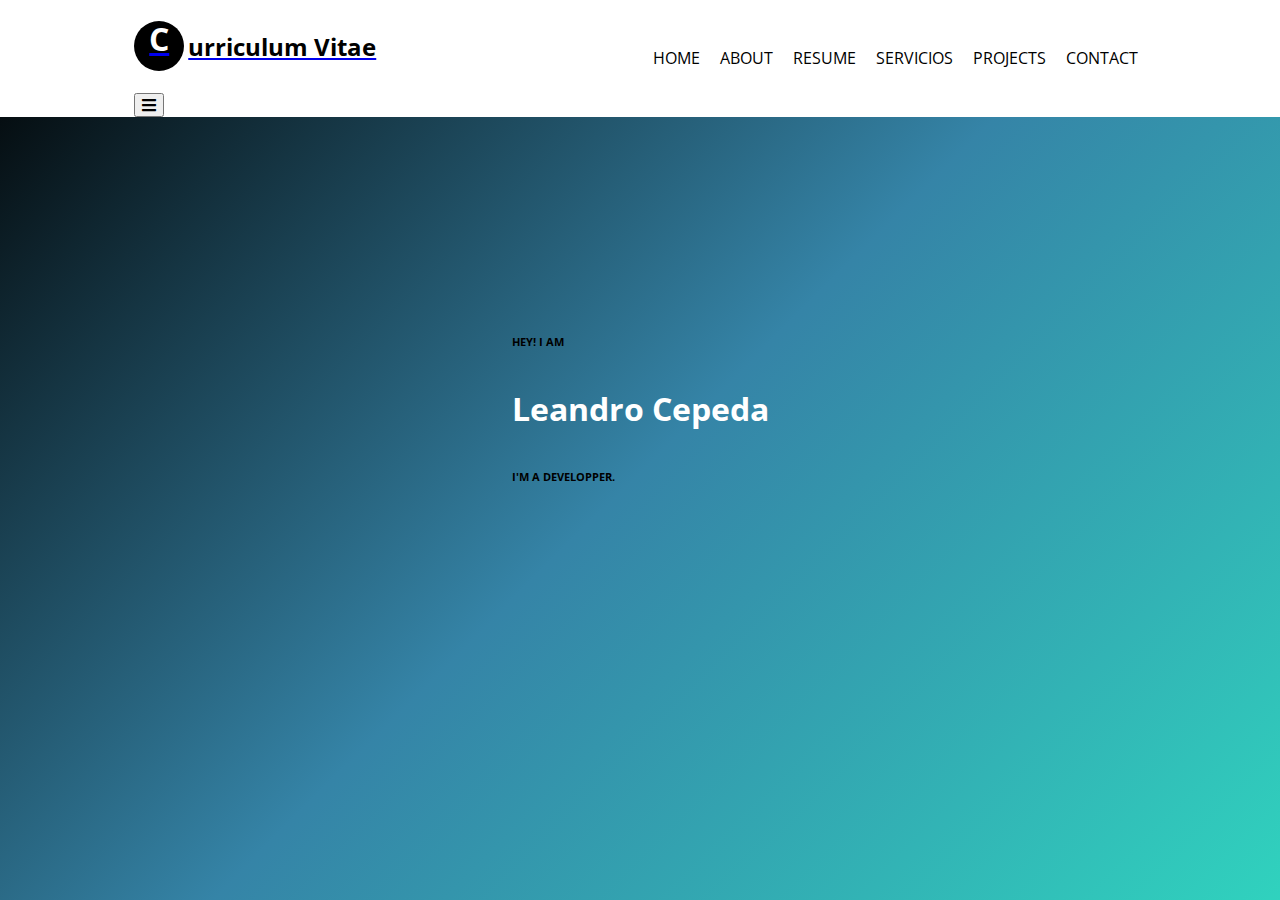
<file: src/index.html>
<!DOCTYPE html>
<html lang="en">
<head>
    <meta charset="UTF-8">
    <meta http-equiv="X-UA-Compatible" content="IE=edge">
    <meta name="viewport" content="width=device-width, initial-scale=1.0">
    <title>Curriculum Vitae</title>
    <!-- Framework -->
    <link href="https://cdn.jsdelivr.net/npm/bootstrap@5.1.3/dist/css/bootstrap.min.css" rel="stylesheet" integrity="sha384-1BmE4kWBq78iYhFldvKuhfTAU6auU8tT94WrHftjDbrCEXSU1oBoqyl2QvZ6jIW3" crossorigin="anonymous">

    <!-- Icons -->
    <link rel="stylesheet" href="https://cdnjs.cloudflare.com/ajax/libs/font-awesome/5.15.4/css/all.min.css" integrity="sha512-1ycn6IcaQQ40/MKBW2W4Rhis/DbILU74C1vSrLJxCq57o941Ym01SwNsOMqvEBFlcgUa6xLiPY/NS5R+E6ztJQ==" crossorigin="anonymous" referrerpolicy="no-referrer" />
    <!-- Fonts -->
    <link rel="preconnect" href="https://fonts.googleapis.com">
    <link rel="preconnect" href="https://fonts.gstatic.com" crossorigin>
    <link href="https://fonts.googleapis.com/css2?family=Open+Sans:wght@300;400;700&display=swap" rel="stylesheet">
    <!-- CSS -->
    <link rel="stylesheet" href="./css/normalize.css">
    <link rel="stylesheet" href="./css/home.css">
</head>
<body>
    <header class="header">
        <nav class="navbar navbar-expand-lg shadow p-3 mb-5 bg-body">
            <div class="container-fluid">
                <a class="navbar-brand" href="./index.html">
                    <div class="brand">
                        <h1>C</h1>
                        <h2>urriculum Vitae</h2>
                    </div>
                </a>
                <button class="navbar-toggler" type="button" data-bs-toggle="collapse" data-bs-target="#navbarNav" aria-controls="navbarNav" aria-expanded="false" aria-label="Toggle navigation">
                    <span class="navbar-toggler-icon d-flex align-items-center justify-content-center">
                        <i class="fas fa-bars" style="color: black; font-size: 100%;"></i>
                    </span>
                </button>
            </div>
            <div class="collapse navbar-collapse" id="navbarNav">
                <div class="navbar-nav" style="color: black;">
                    <a class="text-center nav-item nav-link nav-style" href="index.html">HOME</a>
                    <a class="text-center nav-item nav-link nav-style" href="about.html">ABOUT</a>
                    <a class="text-center nav-item nav-link nav-style" href="resume.html">RESUME</a>
                    <a class="text-center nav-item nav-link nav-style" href="services.html">SERVICIOS</a>
                    <a class="text-center nav-item nav-link nav-style" href="projects.html">PROJECTS</a>
                    <a class="text-center nav-item nav-link nav-style" href="contact.html">CONTACT</a>
                </div>
            </div>
        </nav>
    </header>
    <main class="full-height-center">
        <div class="container">
            <div class="row"><h6 class="text-center">HEY! I AM</h6></div>
            <div class="row"><h1 class="text-center">Leandro Cepeda</h1></div>
            <div class="row"><h6 class="text-center">I'M A DEVELOPPER.</h6></div>
        </div>
    </main>
    <footer>
        
    </footer>
    <script src="https://cdn.jsdelivr.net/npm/bootstrap@5.1.3/dist/js/bootstrap.bundle.min.js" integrity="sha384-ka7Sk0Gln4gmtz2MlQnikT1wXgYsOg+OMhuP+IlRH9sENBO0LRn5q+8nbTov4+1p" crossorigin="anonymous"></script>
</body>
</html>
</file>
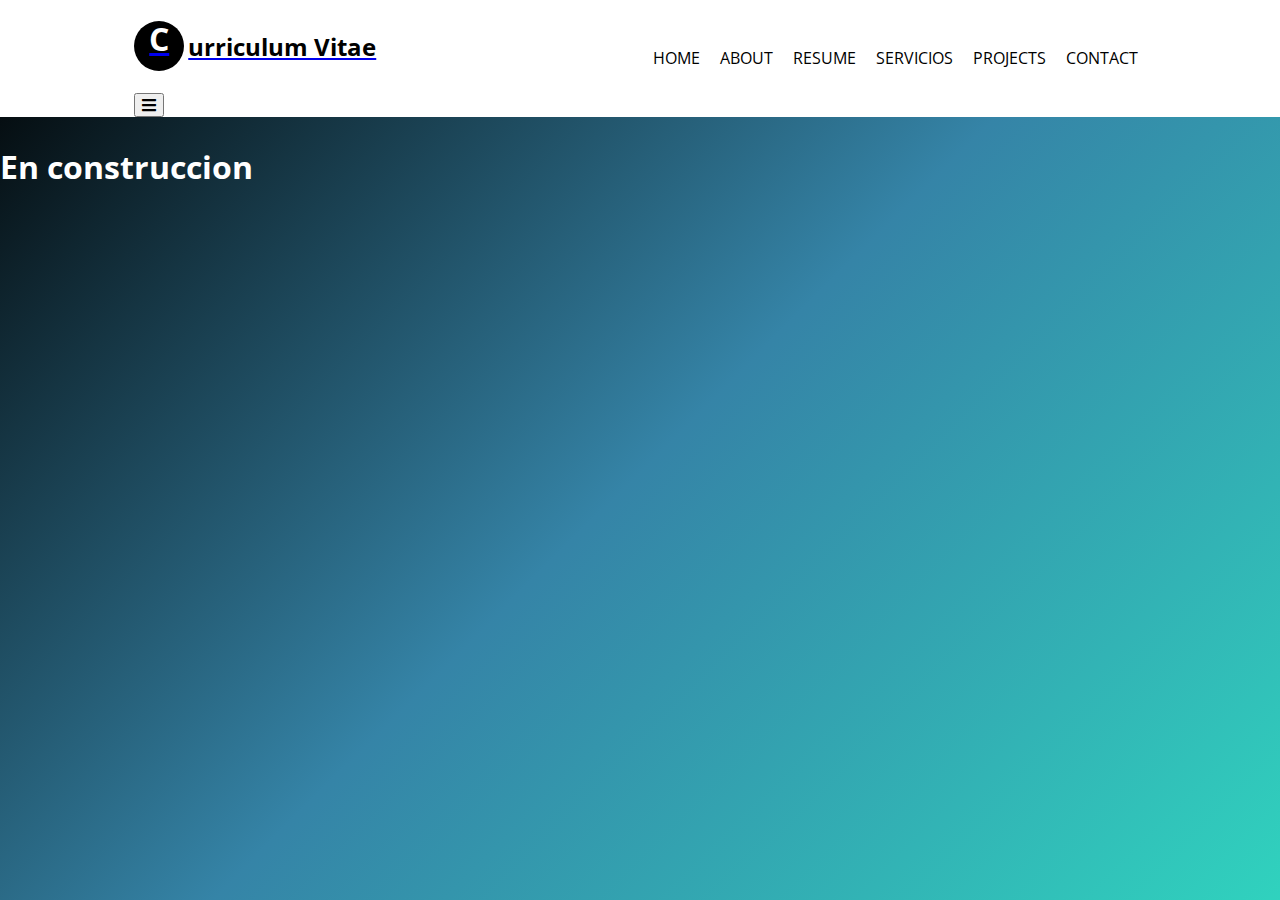
<file: src/about.html>
<!DOCTYPE html>
<html lang="en">
<head>
    <meta charset="UTF-8">
    <meta http-equiv="X-UA-Compatible" content="IE=edge">
    <meta name="viewport" content="width=device-width, initial-scale=1.0">
    <title>Curriculum Vitae</title>
    <!-- Framework -->
    <link href="https://cdn.jsdelivr.net/npm/bootstrap@5.1.3/dist/css/bootstrap.min.css" rel="stylesheet" integrity="sha384-1BmE4kWBq78iYhFldvKuhfTAU6auU8tT94WrHftjDbrCEXSU1oBoqyl2QvZ6jIW3" crossorigin="anonymous">

    <!-- Icons -->
    <link rel="stylesheet" href="https://cdnjs.cloudflare.com/ajax/libs/font-awesome/5.15.4/css/all.min.css" integrity="sha512-1ycn6IcaQQ40/MKBW2W4Rhis/DbILU74C1vSrLJxCq57o941Ym01SwNsOMqvEBFlcgUa6xLiPY/NS5R+E6ztJQ==" crossorigin="anonymous" referrerpolicy="no-referrer" />
    <!-- Fonts -->
    <link rel="preconnect" href="https://fonts.googleapis.com">
    <link rel="preconnect" href="https://fonts.gstatic.com" crossorigin>
    <link href="https://fonts.googleapis.com/css2?family=Open+Sans:wght@300;400;700&display=swap" rel="stylesheet">
    <!-- CSS -->
    <link rel="stylesheet" href="./css/normalize.css">
    <link rel="stylesheet" href="./css/about.css">
</head>
<body>
    <header class="header">
        <nav class="navbar navbar-expand-lg shadow p-3 mb-5 bg-body">
            <div class="container-fluid">
                <a class="navbar-brand" href="./home.html">
                    <div class="brand">
                        <h1>C</h1>
                        <h2>urriculum Vitae</h2>
                    </div>
                </a>
                <button class="navbar-toggler" type="button" data-bs-toggle="collapse" data-bs-target="#navbarNav" aria-controls="navbarNav" aria-expanded="false" aria-label="Toggle navigation">
                    <span class="navbar-toggler-icon d-flex align-items-center justify-content-center">
                        <i class="fas fa-bars" style="color: black; font-size: 100%;"></i>
                    </span>
                </button>
            </div>
            <div class="collapse navbar-collapse" id="navbarNav">
                <div class="navbar-nav" style="color: black;">
                    <a class="text-center nav-item nav-link nav-style" href="home.html">HOME</a>
                    <a class="text-center nav-item nav-link nav-style" href="about.html">ABOUT</a>
                    <a class="text-center nav-item nav-link nav-style" href="resume.html">RESUME</a>
                    <a class="text-center nav-item nav-link nav-style" href="services.html">SERVICIOS</a>
                    <a class="text-center nav-item nav-link nav-style" href="projects.html">PROJECTS</a>
                    <a class="text-center nav-item nav-link nav-style" href="contact.html">CONTACT</a>
                </div>
            </div>
        </nav>
    </header>
    <main>
        <h1>En construccion</h1>
    </main>
    <footer>
    </footer>
    <script src="https://cdn.jsdelivr.net/npm/bootstrap@5.1.3/dist/js/bootstrap.bundle.min.js" integrity="sha384-ka7Sk0Gln4gmtz2MlQnikT1wXgYsOg+OMhuP+IlRH9sENBO0LRn5q+8nbTov4+1p" crossorigin="anonymous"></script>
</body>
</html>
</file>
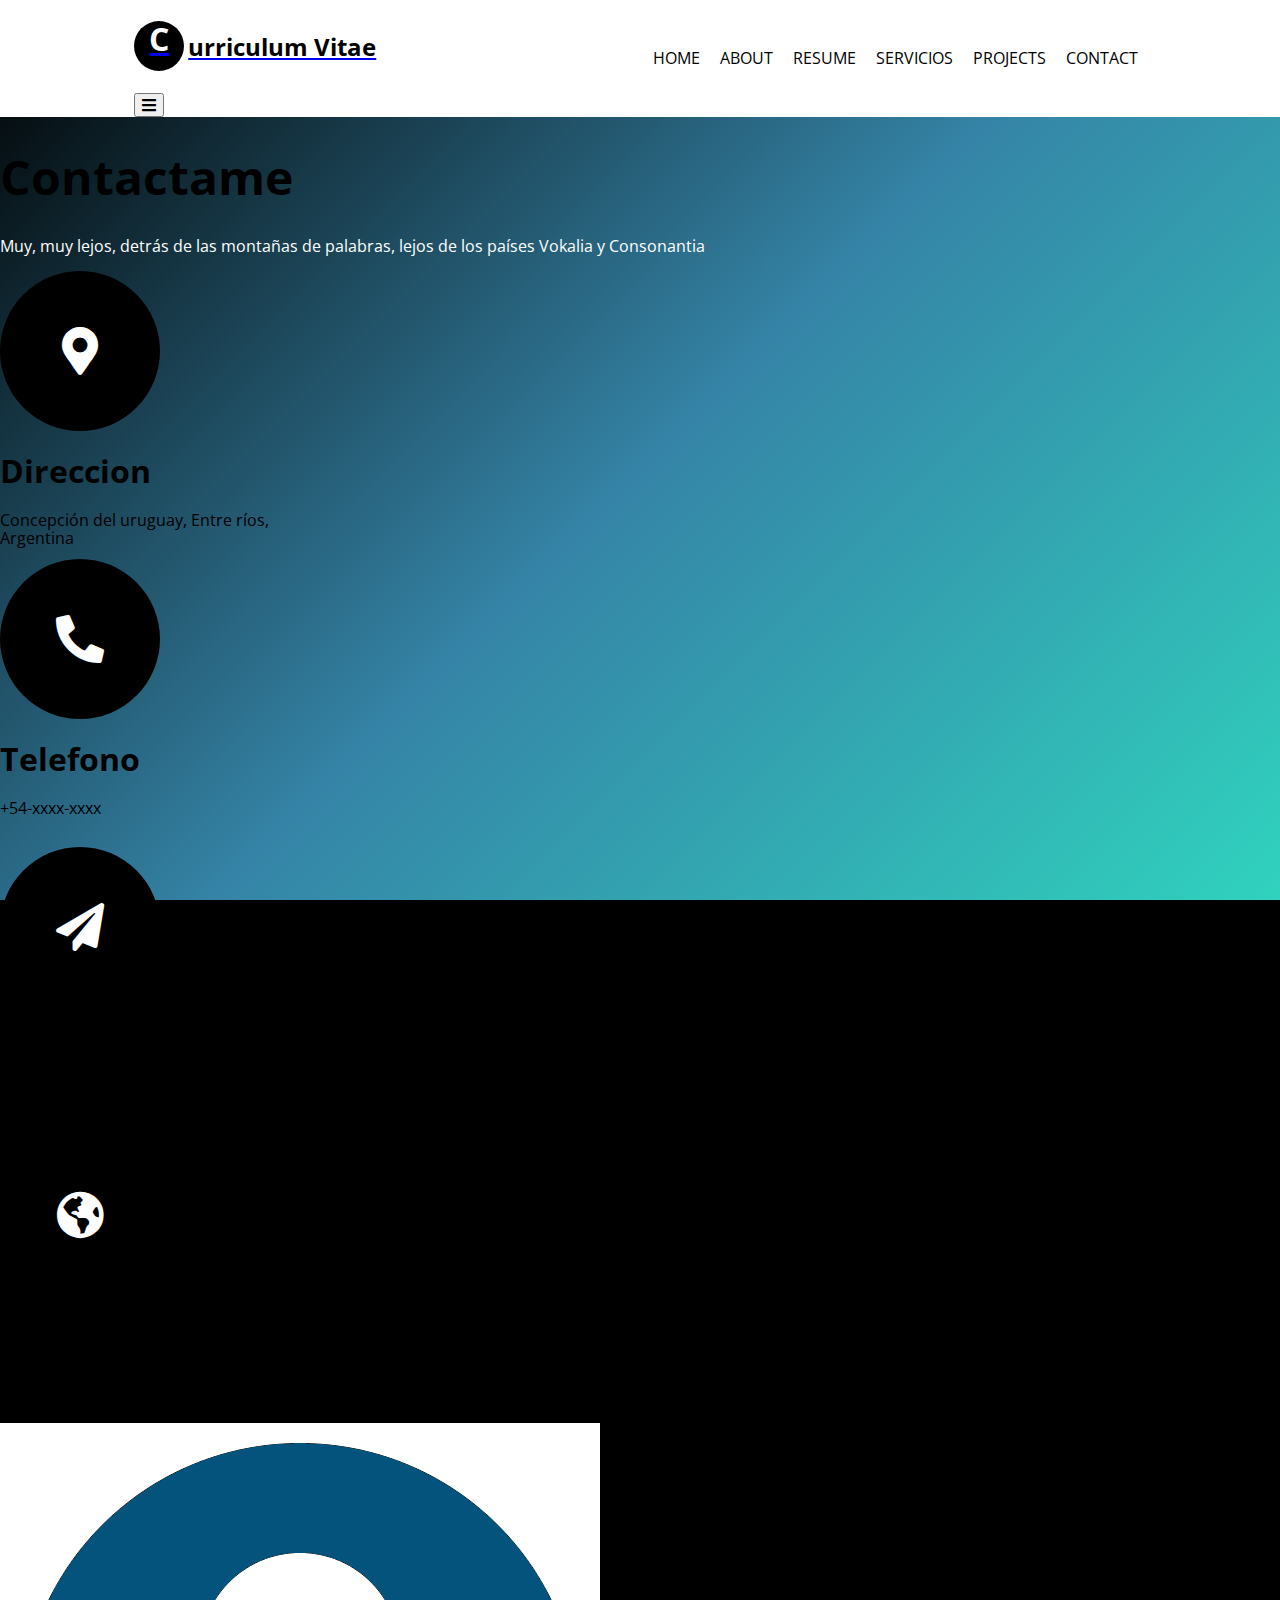
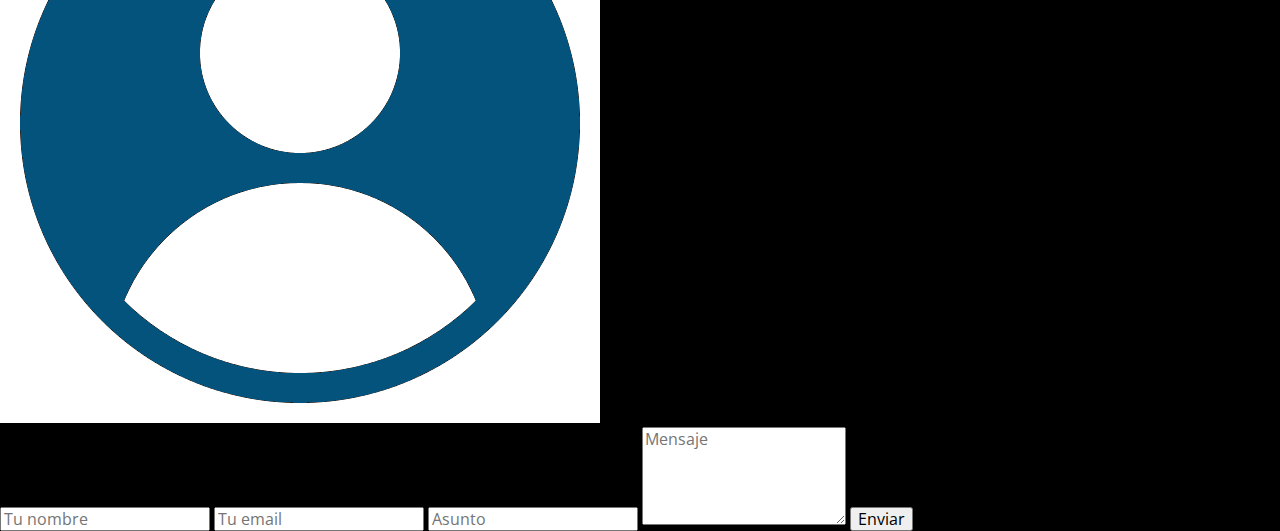
<file: src/contact.html>
<!DOCTYPE html>
<html lang="en">
<head>
    <meta charset="UTF-8">
    <meta http-equiv="X-UA-Compatible" content="IE=edge">
    <meta name="viewport" content="width=device-width, initial-scale=1.0">
    <title>Curriculum Vitae</title>
    <!-- Framework -->
    <link href="https://cdn.jsdelivr.net/npm/bootstrap@5.1.3/dist/css/bootstrap.min.css" rel="stylesheet" integrity="sha384-1BmE4kWBq78iYhFldvKuhfTAU6auU8tT94WrHftjDbrCEXSU1oBoqyl2QvZ6jIW3" crossorigin="anonymous">

    <!-- Icons -->
    <link rel="stylesheet" href="https://cdnjs.cloudflare.com/ajax/libs/font-awesome/5.15.4/css/all.min.css" integrity="sha512-1ycn6IcaQQ40/MKBW2W4Rhis/DbILU74C1vSrLJxCq57o941Ym01SwNsOMqvEBFlcgUa6xLiPY/NS5R+E6ztJQ==" crossorigin="anonymous" referrerpolicy="no-referrer" />
    <!-- Fonts -->
    <link rel="preconnect" href="https://fonts.googleapis.com">
    <link rel="preconnect" href="https://fonts.gstatic.com" crossorigin>
    <link href="https://fonts.googleapis.com/css2?family=Open+Sans:wght@300;400;700&display=swap" rel="stylesheet">
    <!-- CSS -->
    <link rel="stylesheet" href="./css/normalize.css">
    <link rel="stylesheet" href="./css/contact.css">
</head>
<body>
    <header class="header">
        <nav class="navbar navbar-expand-lg shadow p-3 mb-5 bg-body">
            <div class="container-fluid">
                <a class="navbar-brand" href="./home.html">
                    <div class="brand">
                        <h1>C</h1>
                        <h2>urriculum Vitae</h2>
                    </div>
                </a>
                <button class="navbar-toggler" type="button" data-bs-toggle="collapse" data-bs-target="#navbarNav" aria-controls="navbarNav" aria-expanded="false" aria-label="Toggle navigation">
                    <span class="navbar-toggler-icon d-flex align-items-center justify-content-center">
                        <i class="fas fa-bars" style="color: black; font-size: 100%;"></i>
                    </span>
                </button>
            </div>
            <div class="collapse navbar-collapse" id="navbarNav">
                <div class="navbar-nav" style="color: black;">
                    <a class="text-center nav-item nav-link nav-style" href="home.html">HOME</a>
                    <a class="text-center nav-item nav-link nav-style" href="about.html">ABOUT</a>
                    <a class="text-center nav-item nav-link nav-style" href="resume.html">RESUME</a>
                    <a class="text-center nav-item nav-link nav-style" href="services.html">SERVICIOS</a>
                    <a class="text-center nav-item nav-link nav-style" href="projects.html">PROJECTS</a>
                    <a class="text-center nav-item nav-link nav-style" href="contact.html">CONTACT</a>
                </div>
            </div>
        </nav>
    </header>
    <main>
        <div class="container">
            <div class="row">
                <h1 class="text-center" style="color: black; font-size: 3em;">Contactame</h1>
                <p class="text-center" style="color: white;">Muy, muy lejos, detrás de las montañas de palabras, lejos de los países Vokalia y Consonantia</p>
            </div>
            <div class="row d-flex justify-content-around">
                <div class="card shadow mb-5 bg-body rounded" style="width: 18rem; height: 18rem;">
                    <i class="fas fa-map-marker-alt circle-icon m-2"></i>
                    <div class="card-body">
                        <h1 class="text-center">Direccion</h1>
                        <p class="text-center">Concepción del uruguay, Entre ríos, Argentina</p>
                    </div>
                </div>
                <div class="card shadow mb-5 bg-body rounded" style="width: 18rem; height: 18rem;">
                    <i class="fas fas fa-phone-alt circle-icon m-2"></i>
                    <div class="card-body">
                        <h1 class="text-center">Telefono</h1>
                        <p class="text-center">+54-xxxx-xxxx</p>
                    </div>
                </div>
                <div class="card shadow mb-5 bg-body rounded" style="width: 18rem; height: 18rem;">
                    <i class="fas fa-paper-plane circle-icon m-2"></i>
                    <div class="card-body">
                        <h1 class="text-center">Email</h1>
                        <p class="text-center">email@example.com</p>
                    </div>
                </div>
                <div class="card shadow mb-5 bg-body rounded" style="width: 18rem; height: 18rem;">
                    <i class="fas fa-globe-americas circle-icon m-2"></i>
                    <div class="card-body">
                        <h1 class="text-center">Website</h1>
                        <p class="text-center">yoursite.com.ar</p>
                    </div>
                </div>
            </div>
        </div>
        <div class="container">
            <div class="card shadow p-3 mb-5 bg-body rounded">
                <div class="card-body d-flex justify-content-center">
                    <img class="col-6 m-2 img-fluid rounded" src="../public/img/user.png" alt="user">
                    <form class="col-6 m-2 float-end flex-direction: row gap-3">
                        <input type="text" class="form-control" id="name" placeholder="Tu nombre">
                        <input type="email" class="form-control" id="email" placeholder="Tu email">
                        <input type="text" class="form-control" id="subject" placeholder="Asunto">
                        <textarea class="form-control" id="message" placeholder="Mensaje" rows="5"></textarea>
                        <button type="button" class="btn btn-primary">Enviar</button>
                    </form>
                </div>
            </div>
        </div>
    </main>
    <footer>
        
    </footer>
    <script src="https://cdn.jsdelivr.net/npm/bootstrap@5.1.3/dist/js/bootstrap.bundle.min.js" integrity="sha384-ka7Sk0Gln4gmtz2MlQnikT1wXgYsOg+OMhuP+IlRH9sENBO0LRn5q+8nbTov4+1p" crossorigin="anonymous"></script>
</body>
</html>
</file>
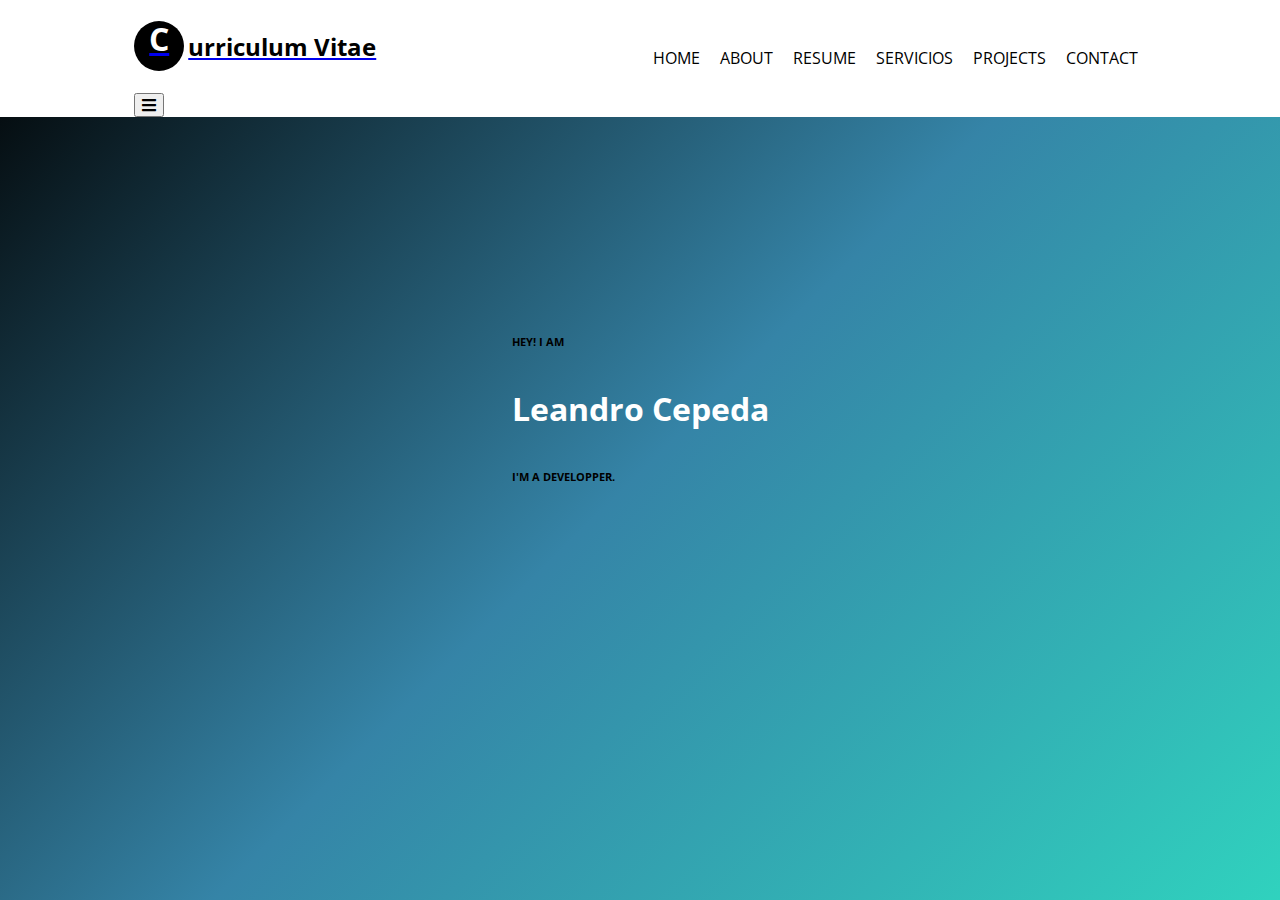
<file: src/home.html>
<!DOCTYPE html>
<html lang="en">
<head>
    <meta charset="UTF-8">
    <meta http-equiv="X-UA-Compatible" content="IE=edge">
    <meta name="viewport" content="width=device-width, initial-scale=1.0">
    <title>Curriculum Vitae</title>
    <!-- Framework -->
    <link href="https://cdn.jsdelivr.net/npm/bootstrap@5.1.3/dist/css/bootstrap.min.css" rel="stylesheet" integrity="sha384-1BmE4kWBq78iYhFldvKuhfTAU6auU8tT94WrHftjDbrCEXSU1oBoqyl2QvZ6jIW3" crossorigin="anonymous">

    <!-- Icons -->
    <link rel="stylesheet" href="https://cdnjs.cloudflare.com/ajax/libs/font-awesome/5.15.4/css/all.min.css" integrity="sha512-1ycn6IcaQQ40/MKBW2W4Rhis/DbILU74C1vSrLJxCq57o941Ym01SwNsOMqvEBFlcgUa6xLiPY/NS5R+E6ztJQ==" crossorigin="anonymous" referrerpolicy="no-referrer" />
    <!-- Fonts -->
    <link rel="preconnect" href="https://fonts.googleapis.com">
    <link rel="preconnect" href="https://fonts.gstatic.com" crossorigin>
    <link href="https://fonts.googleapis.com/css2?family=Open+Sans:wght@300;400;700&display=swap" rel="stylesheet">
    <!-- CSS -->
    <link rel="stylesheet" href="./css/normalize.css">
    <link rel="stylesheet" href="./css/home.css">
</head>
<body>
    <header class="header">
        <nav class="navbar navbar-expand-lg shadow p-3 mb-5 bg-body">
            <div class="container-fluid">
                <a class="navbar-brand" href="./home.html">
                    <div class="brand">
                        <h1>C</h1>
                        <h2>urriculum Vitae</h2>
                    </div>
                </a>
                <button class="navbar-toggler" type="button" data-bs-toggle="collapse" data-bs-target="#navbarNav" aria-controls="navbarNav" aria-expanded="false" aria-label="Toggle navigation">
                    <span class="navbar-toggler-icon d-flex align-items-center justify-content-center">
                        <i class="fas fa-bars" style="color: black; font-size: 100%;"></i>
                    </span>
                </button>
            </div>
            <div class="collapse navbar-collapse" id="navbarNav">
                <div class="navbar-nav" style="color: black;">
                    <a class="text-center nav-item nav-link nav-style" href="home.html">HOME</a>
                    <a class="text-center nav-item nav-link nav-style" href="about.html">ABOUT</a>
                    <a class="text-center nav-item nav-link nav-style" href="resume.html">RESUME</a>
                    <a class="text-center nav-item nav-link nav-style" href="services.html">SERVICIOS</a>
                    <a class="text-center nav-item nav-link nav-style" href="projects.html">PROJECTS</a>
                    <a class="text-center nav-item nav-link nav-style" href="contact.html">CONTACT</a>
                </div>
            </div>
        </nav>
    </header>
    <main class="full-height-center">
        <div class="container">
            <div class="row"><h6 class="text-center">HEY! I AM</h6></div>
            <div class="row"><h1 class="text-center">Leandro Cepeda</h1></div>
            <div class="row"><h6 class="text-center">I'M A DEVELOPPER.</h6></div>
        </div>
    </main>
    <footer>
        
    </footer>
    <script src="https://cdn.jsdelivr.net/npm/bootstrap@5.1.3/dist/js/bootstrap.bundle.min.js" integrity="sha384-ka7Sk0Gln4gmtz2MlQnikT1wXgYsOg+OMhuP+IlRH9sENBO0LRn5q+8nbTov4+1p" crossorigin="anonymous"></script>
</body>
</html>
</file>
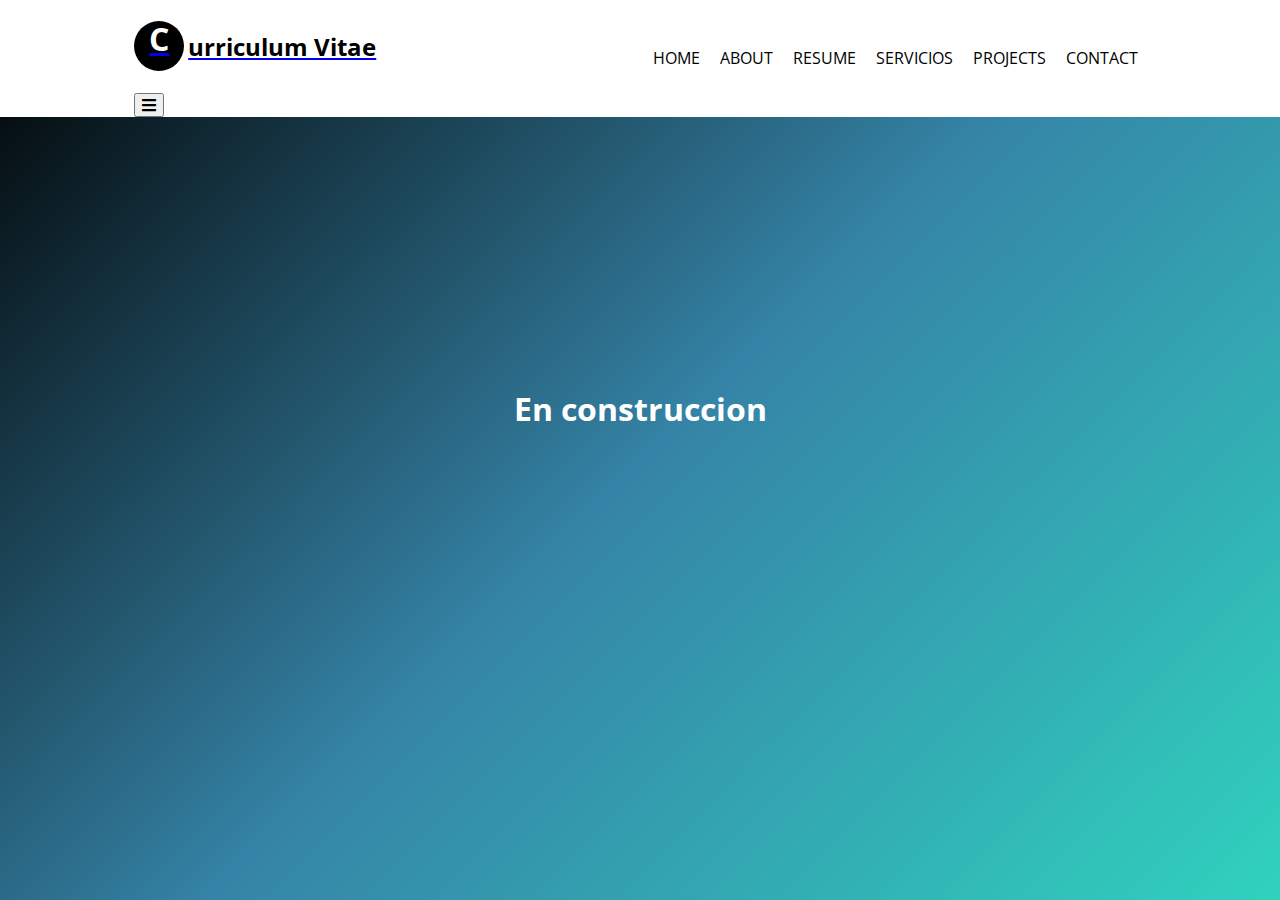
<file: src/projects.html>
<!DOCTYPE html>
<html lang="en">
<head>
    <meta charset="UTF-8">
    <meta http-equiv="X-UA-Compatible" content="IE=edge">
    <meta name="viewport" content="width=device-width, initial-scale=1.0">
    <title>Curriculum Vitae</title>
    <!-- Framework -->
    <link href="https://cdn.jsdelivr.net/npm/bootstrap@5.1.3/dist/css/bootstrap.min.css" rel="stylesheet" integrity="sha384-1BmE4kWBq78iYhFldvKuhfTAU6auU8tT94WrHftjDbrCEXSU1oBoqyl2QvZ6jIW3" crossorigin="anonymous">

    <!-- Icons -->
    <link rel="stylesheet" href="https://cdnjs.cloudflare.com/ajax/libs/font-awesome/5.15.4/css/all.min.css" integrity="sha512-1ycn6IcaQQ40/MKBW2W4Rhis/DbILU74C1vSrLJxCq57o941Ym01SwNsOMqvEBFlcgUa6xLiPY/NS5R+E6ztJQ==" crossorigin="anonymous" referrerpolicy="no-referrer" />
    <!-- Fonts -->
    <link rel="preconnect" href="https://fonts.googleapis.com">
    <link rel="preconnect" href="https://fonts.gstatic.com" crossorigin>
    <link href="https://fonts.googleapis.com/css2?family=Open+Sans:wght@300;400;700&display=swap" rel="stylesheet">
    <!-- CSS -->
    <link rel="stylesheet" href="./css/normalize.css">
    <link rel="stylesheet" href="./css/projects.css">
</head>
<body>
    <header class="header">
        <nav class="navbar navbar-expand-lg shadow p-3 mb-5 bg-body">
            <div class="container-fluid">
                <a class="navbar-brand" href="./home.html">
                    <div class="brand">
                        <h1>C</h1>
                        <h2>urriculum Vitae</h2>
                    </div>
                </a>
                <button class="navbar-toggler" type="button" data-bs-toggle="collapse" data-bs-target="#navbarNav" aria-controls="navbarNav" aria-expanded="false" aria-label="Toggle navigation">
                    <span class="navbar-toggler-icon d-flex align-items-center justify-content-center">
                        <i class="fas fa-bars" style="color: black; font-size: 100%;"></i>
                    </span>
                </button>
            </div>
            <div class="collapse navbar-collapse" id="navbarNav">
                <div class="navbar-nav" style="color: black;">
                    <a class="text-center nav-item nav-link nav-style" href="home.html">HOME</a>
                    <a class="text-center nav-item nav-link nav-style" href="about.html">ABOUT</a>
                    <a class="text-center nav-item nav-link nav-style" href="resume.html">RESUME</a>
                    <a class="text-center nav-item nav-link nav-style" href="services.html">SERVICIOS</a>
                    <a class="text-center nav-item nav-link nav-style" href="projects.html">PROJECTS</a>
                    <a class="text-center nav-item nav-link nav-style" href="contact.html">CONTACT</a>
                </div>
            </div>
        </nav>
    </header>
    <main class="full-height-center">
        <h1>En construccion</h1>
    </main>
    <footer>
    </footer>
    <script src="https://cdn.jsdelivr.net/npm/bootstrap@5.1.3/dist/js/bootstrap.bundle.min.js" integrity="sha384-ka7Sk0Gln4gmtz2MlQnikT1wXgYsOg+OMhuP+IlRH9sENBO0LRn5q+8nbTov4+1p" crossorigin="anonymous"></script>
</body>
</html>
</file>
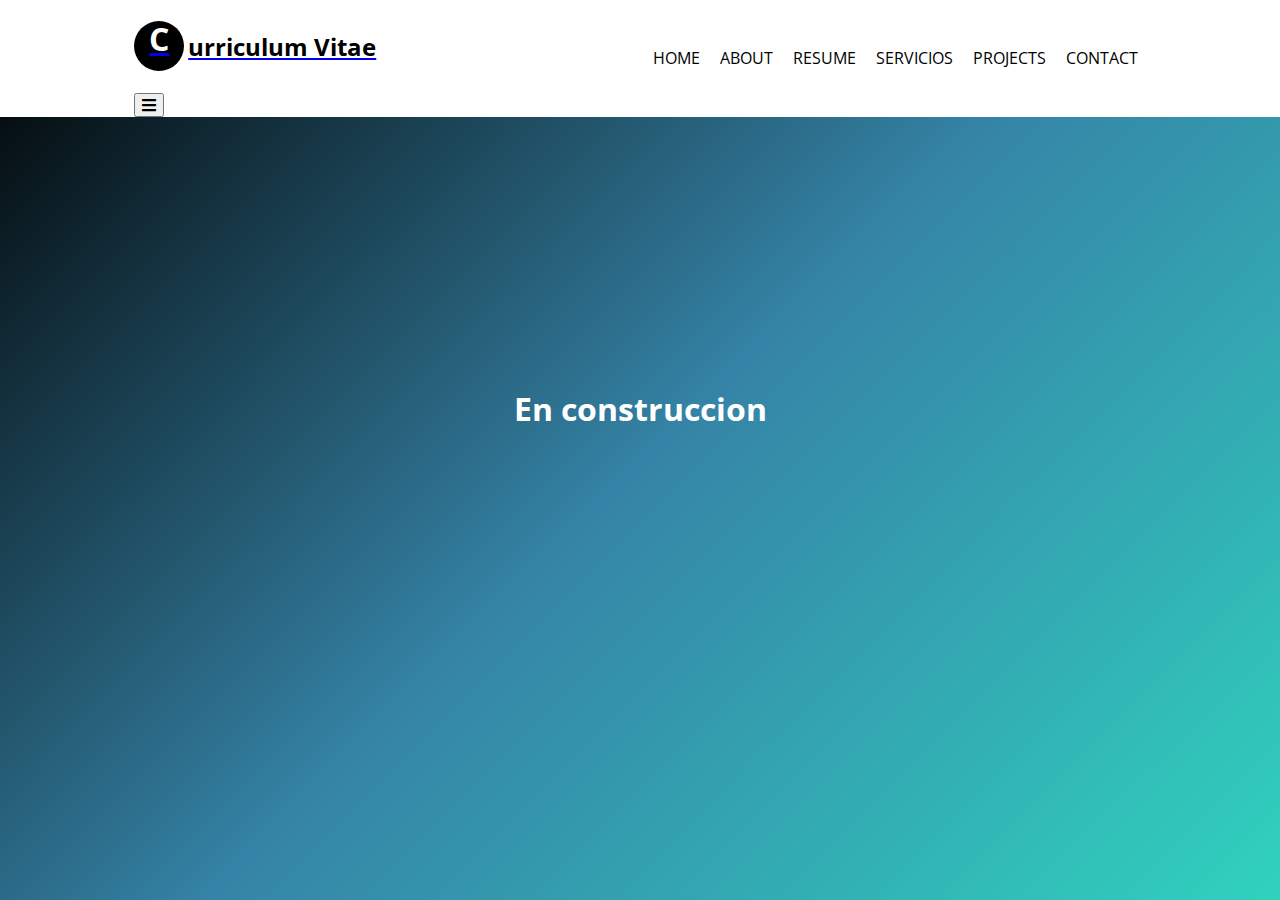
<file: src/resume.html>
<!DOCTYPE html>
<html lang="en">
<head>
    <meta charset="UTF-8">
    <meta http-equiv="X-UA-Compatible" content="IE=edge">
    <meta name="viewport" content="width=device-width, initial-scale=1.0">
    <title>Curriculum Vitae</title>
    <!-- Framework -->
    <link href="https://cdn.jsdelivr.net/npm/bootstrap@5.1.3/dist/css/bootstrap.min.css" rel="stylesheet" integrity="sha384-1BmE4kWBq78iYhFldvKuhfTAU6auU8tT94WrHftjDbrCEXSU1oBoqyl2QvZ6jIW3" crossorigin="anonymous">

    <!-- Icons -->
    <link rel="stylesheet" href="https://cdnjs.cloudflare.com/ajax/libs/font-awesome/5.15.4/css/all.min.css" integrity="sha512-1ycn6IcaQQ40/MKBW2W4Rhis/DbILU74C1vSrLJxCq57o941Ym01SwNsOMqvEBFlcgUa6xLiPY/NS5R+E6ztJQ==" crossorigin="anonymous" referrerpolicy="no-referrer" />
    <!-- Fonts -->
    <link rel="preconnect" href="https://fonts.googleapis.com">
    <link rel="preconnect" href="https://fonts.gstatic.com" crossorigin>
    <link href="https://fonts.googleapis.com/css2?family=Open+Sans:wght@300;400;700&display=swap" rel="stylesheet">
    <!-- CSS -->
    <link rel="stylesheet" href="./css/normalize.css">
    <link rel="stylesheet" href="./css/resume.css">
</head>
<body>
    <header class="header">
        <nav class="navbar navbar-expand-lg shadow p-3 mb-5 bg-body">
            <div class="container-fluid">
                <a class="navbar-brand" href="./home.html">
                    <div class="brand">
                        <h1>C</h1>
                        <h2>urriculum Vitae</h2>
                    </div>
                </a>
                <button class="navbar-toggler" type="button" data-bs-toggle="collapse" data-bs-target="#navbarNav" aria-controls="navbarNav" aria-expanded="false" aria-label="Toggle navigation">
                    <span class="navbar-toggler-icon d-flex align-items-center justify-content-center">
                        <i class="fas fa-bars" style="color: black; font-size: 100%;"></i>
                    </span>
                </button>
            </div>
            <div class="collapse navbar-collapse" id="navbarNav">
                <div class="navbar-nav" style="color: black;">
                    <a class="text-center nav-item nav-link nav-style" href="home.html">HOME</a>
                    <a class="text-center nav-item nav-link nav-style" href="about.html">ABOUT</a>
                    <a class="text-center nav-item nav-link nav-style" href="resume.html">RESUME</a>
                    <a class="text-center nav-item nav-link nav-style" href="services.html">SERVICIOS</a>
                    <a class="text-center nav-item nav-link nav-style" href="projects.html">PROJECTS</a>
                    <a class="text-center nav-item nav-link nav-style" href="contact.html">CONTACT</a>
                </div>
            </div>
        </nav>
    </header>
    <main class="full-height-center">
        <h1>En construccion</h1>
    </main>
    <footer>
    </footer>
    <script src="https://cdn.jsdelivr.net/npm/bootstrap@5.1.3/dist/js/bootstrap.bundle.min.js" integrity="sha384-ka7Sk0Gln4gmtz2MlQnikT1wXgYsOg+OMhuP+IlRH9sENBO0LRn5q+8nbTov4+1p" crossorigin="anonymous"></script>
</body>
</html>
</file>
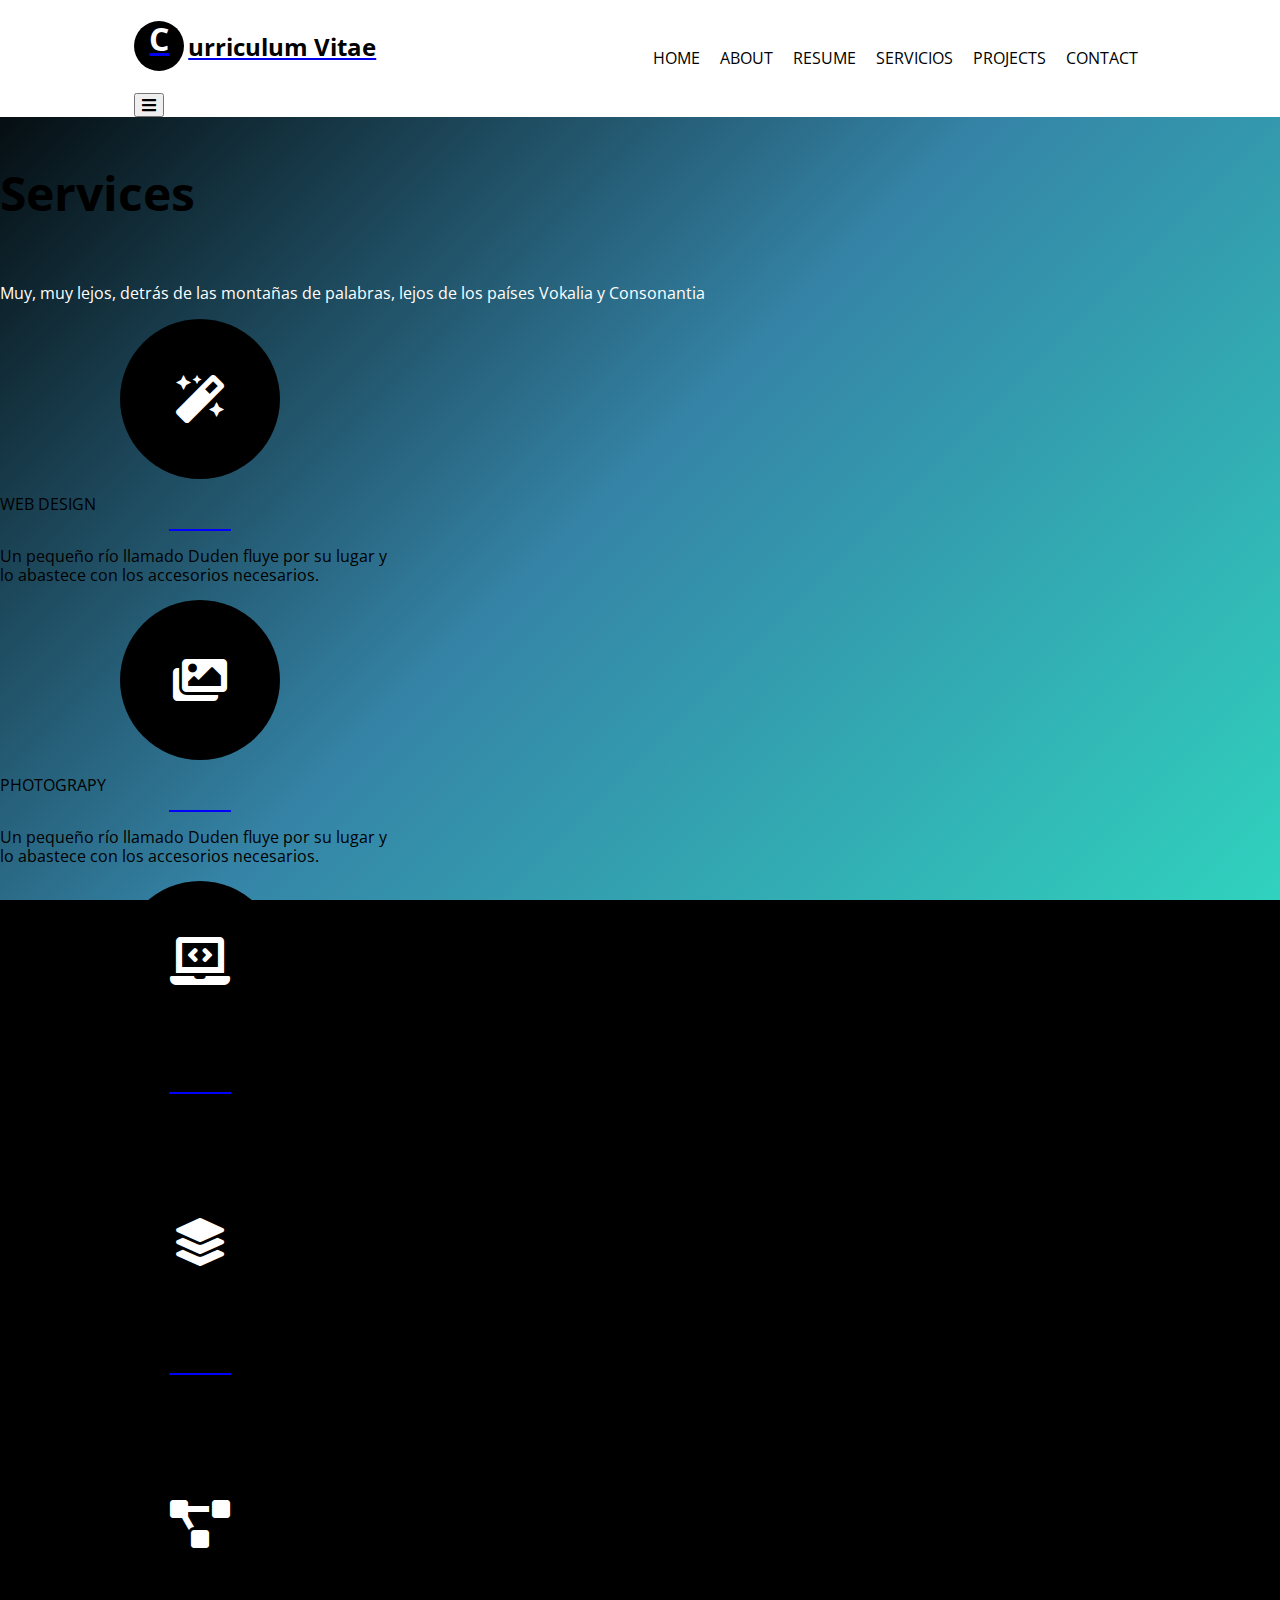
<file: src/services.html>
<!DOCTYPE html>
<html lang="en">
<head>
    <meta charset="UTF-8">
    <meta http-equiv="X-UA-Compatible" content="IE=edge">
    <meta name="viewport" content="width=device-width, initial-scale=1.0">
    <title>Curriculum Vitae</title>
    <!-- Framework -->
    <link href="https://cdn.jsdelivr.net/npm/bootstrap@5.1.3/dist/css/bootstrap.min.css" rel="stylesheet" integrity="sha384-1BmE4kWBq78iYhFldvKuhfTAU6auU8tT94WrHftjDbrCEXSU1oBoqyl2QvZ6jIW3" crossorigin="anonymous">

    <!-- Icons -->
    <link rel="stylesheet" href="https://cdnjs.cloudflare.com/ajax/libs/font-awesome/5.15.4/css/all.min.css" integrity="sha512-1ycn6IcaQQ40/MKBW2W4Rhis/DbILU74C1vSrLJxCq57o941Ym01SwNsOMqvEBFlcgUa6xLiPY/NS5R+E6ztJQ==" crossorigin="anonymous" referrerpolicy="no-referrer" />
    <!-- Fonts -->
    <link rel="preconnect" href="https://fonts.googleapis.com">
    <link rel="preconnect" href="https://fonts.gstatic.com" crossorigin>
    <link href="https://fonts.googleapis.com/css2?family=Open+Sans:wght@300;400;700&display=swap" rel="stylesheet">
    <!-- CSS -->
    <link rel="stylesheet" href="./css/normalize.css">
    <link rel="stylesheet" href="./css/services.css">
</head>
<body>
    <header class="header">
        <nav class="navbar navbar-expand-lg shadow p-3 mb-5 bg-body">
            <div class="container-fluid">
                <a class="navbar-brand" href="./home.html">
                    <div class="brand">
                        <h1>C</h1>
                        <h2>urriculum Vitae</h2>
                    </div>
                </a>
                <button class="navbar-toggler" type="button" data-bs-toggle="collapse" data-bs-target="#navbarNav" aria-controls="navbarNav" aria-expanded="false" aria-label="Toggle navigation">
                    <span class="navbar-toggler-icon d-flex align-items-center justify-content-center">
                        <i class="fas fa-bars" style="color: black; font-size: 100%;"></i>
                    </span>
                </button>
            </div>
            <div class="collapse navbar-collapse" id="navbarNav">
                <div class="navbar-nav" style="color: black;">
                    <a class="text-center nav-item nav-link nav-style" href="home.html">HOME</a>
                    <a class="text-center nav-item nav-link nav-style" href="about.html">ABOUT</a>
                    <a class="text-center nav-item nav-link nav-style" href="resume.html">RESUME</a>
                    <a class="text-center nav-item nav-link nav-style" href="services.html">SERVICIOS</a>
                    <a class="text-center nav-item nav-link nav-style" href="projects.html">PROJECTS</a>
                    <a class="text-center nav-item nav-link nav-style" href="contact.html">CONTACT</a>
                </div>
            </div>
        </nav>
    </header>
    <main>
        <div class="container">
            <div class="row">
                <h1 class="text-center" style="color: black; font-size: 3em;">Services</h1>
                <p class="text-center" style="color: white;">Muy, muy lejos, detrás de las montañas de palabras, lejos de los países Vokalia y Consonantia</p></p>
            </div>
            <div class="row d-flex justify-content-around">
                <div class="card shadow mb-5 bg-body rounded" style="width: 25rem;">
                    <i class="fas fa-magic circle-icon center m-2"></i>
                    <div class="card-body d-flex align-items-center justify-content-center flex-direction: row">
                        <p class="text-center">WEB DESIGN</p>
                        <hr style="border: 1px solid blue; width: 15%;"/>
                        <p class="text-center">Un pequeño río llamado Duden fluye por su lugar y lo abastece con los accesorios necesarios.</p>
                    </div>
                </div>
                <div class="card shadow mb-5 bg-body rounded" style="width: 25rem;">
                    <i class="fas fa-images circle-icon center m-2"></i>
                    <div class="card-body d-flex align-items-center justify-content-center flex-direction: row">
                        <p class="text-center">PHOTOGRAPY</p>
                        <hr style="border: 1px solid blue; width: 15%;"/>
                        <p class="text-center">Un pequeño río llamado Duden fluye por su lugar y lo abastece con los accesorios necesarios.</p>
                    </div>
                </div>
                <div class="card shadow mb-5 bg-body rounded" style="width: 25rem;">
                    <i class="fas fa-laptop-code circle-icon center m-2"></i>
                    <div class="card-body d-flex align-items-center justify-content-center flex-direction: row">
                        <p class="text-center">WEB DEVELOPER</p>
                        <hr style="border: 1px solid blue; width: 15%;"/>
                        <p class="text-center">Un pequeño río llamado Duden fluye por su lugar y lo abastece con los accesorios necesarios.</p>
                    </div>
                </div>
                <div class="card shadow mb-5 bg-body rounded" style="width: 25rem;">
                    <i class="fas fa-layer-group circle-icon center m-2"></i>
                    <div class="card-body d-flex align-items-center justify-content-center flex-direction: row">
                        <p class="text-center">APP DEVELOPING</p>
                        <hr style="border: 1px solid blue; width: 15%;"/>
                        <p class="text-center">Un pequeño río llamado Duden fluye por su lugar y lo abastece con los accesorios necesarios.</p>
                    </div>
                </div>
                <div class="card shadow mb-5 bg-body rounded" style="width: 25rem;">
                    <i class="fas fa-project-diagram circle-icon center m-2"></i>
                    <div class="card-body d-flex align-items-center justify-content-center flex-direction: row">
                        <p class="text-center">BRANDING</p>
                        <hr style="border: 1px solid blue; width: 15%;"/>
                        <p class="text-center">Un pequeño río llamado Duden fluye por su lugar y lo abastece con los accesorios necesarios.</p>
                    </div>
                </div>
                <div class="card shadow mb-5 bg-body rounded" style="width: 25rem;">
                    <i class="fas fa-chess circle-icon center m-2"></i>
                    <div class="card-body d-flex align-items-center justify-content-center flex-direction: row">
                        <p class="text-center">PRODUCT STRATEGY</p>
                        <hr style="border: 1px solid blue; width: 15%;"/>
                        <p class="text-center">Un pequeño río llamado Duden fluye por su lugar y lo abastece con los accesorios necesarios.</p>
                    </div>
                </div>
            </div>
        </div>
    </main>
    <footer>
    </footer>
    <script src="https://cdn.jsdelivr.net/npm/bootstrap@5.1.3/dist/js/bootstrap.bundle.min.js" integrity="sha384-ka7Sk0Gln4gmtz2MlQnikT1wXgYsOg+OMhuP+IlRH9sENBO0LRn5q+8nbTov4+1p" crossorigin="anonymous"></script>
</body>
</html>
</file>
<file: src/css/home.css>
/* font-family: 'Open Sans', sans-serif; */

body {
    font-family: 'Open Sans', sans-serif;
    font-size: 16px;
    background-color: black;
    background-image: linear-gradient(-225deg, black 0%, #3584A7 51%, #30D2BE 100%);
    background-repeat: no-repeat;
    background-attachment: fixed;
}

/* Header-init */
header .brand {
    display: flex;
    align-items: center;
    justify-content: center;
    column-gap: 0.25em;
}

nav {
    width: 100%;
    background-color: white;
    display: flex;
    align-items: center;
    justify-content: space-around;
}

nav h1 {
    top: 0;
    width: 50px;
    height: 50px;
    -moz-border-radius: 50%;
    -webkit-border-radius: 50%;
    border-radius: 50%;
    background: black;
    color: white;
    font-size: 2em;
    text-align: center;
}

nav h2 {
    color: black;
    text-align: center;
    margin: 0;
}

.nav-style {
    text-decoration: none;
    border-radius: 5px;
    clear: both;
    color: black;
    padding: 0.5em 0.5em;
}

.nav-style:hover {
    color: white;
    background-color: black;
}
/* Header-finish */

/* Main init */
main h1 {
    color: white;
    margin: 0;
    padding-block: 1em;
}

main h6 {
    padding-block: 1em;
    margin: 0;
}

.full-height-center {
    display: flex;
    align-items: center;
    justify-content: center;
    height: 65vh;
}
/* Main finish */
</file>
<file: src/css/about.css>
/* font-family: 'Open Sans', sans-serif; */

body {
    font-family: 'Open Sans', sans-serif;
    font-size: 16px;
    background-color: black;
    background-image: linear-gradient(-225deg, black 0%, #3584A7 51%, #30D2BE 100%);
    background-repeat: no-repeat;
    background-attachment: fixed;
}

/* Header-init */
header .brand {
    display: flex;
    align-items: center;
    justify-content: center;
    column-gap: 0.25em;
}

nav {
    width: 100%;
    background-color: white;
    display: flex;
    align-items: center;
    justify-content: space-around;
}

nav h1 {
    top: 0;
    width: 50px;
    height: 50px;
    -moz-border-radius: 50%;
    -webkit-border-radius: 50%;
    border-radius: 50%;
    background: black;
    color: white;
    font-size: 2em;
    text-align: center;
}

nav h2 {
    color: black;
    text-align: center;
    margin: 0;
}

.nav-style {
    text-decoration: none;
    border-radius: 5px;
    clear: both;
    color: black;
    padding: 0.5em 0.5em;
}

.nav-style:hover {
    color: white;
    background-color: black;
}
/* Header-finish */

/* Main init */
main h1 {
    color: white;
    margin: 0;
    padding-block: 1em;
}

main h6 {
    padding-block: 1em;
    margin: 0;
}

.full-height-center {
    display: flex;
    align-items: center;
    justify-content: center;
    height: 65vh;
}
/* Main finish */
</file>
<file: src/css/contact.css>
/* font-family: 'Open Sans', sans-serif; */

body {
    font-family: 'Open Sans', sans-serif;
    font-size: 16px;
    background-color: black;
    background-image: linear-gradient(-225deg, black 0%, #3584A7 51%, #30D2BE 100%);
    background-repeat: no-repeat;
    background-attachment: fixed;
}

/* Header-init */
header .brand {
    display: flex;
    align-items: center;
    justify-content: center;
    column-gap: 0.25em;
}

nav {
    width: 100%;
    background-color: white;
    display: flex;
    align-items: center;
    justify-content: space-around;
}

nav h1 {
    top: 0;
    width: 50px;
    height: 50px;
    -moz-border-radius: 50%;
    -webkit-border-radius: 50%;
    border-radius: 50%;
    background: black;
    color: white;
    font-size: 2em;
    text-align: center;
}

nav h2 {
    color: black;
    text-align: center;
    margin: 0;
}

.nav-style {
    text-decoration: none;
    border-radius: 5px;
    clear: both;
    color: black;
    padding: 0.5em 0.5em;
}

.nav-style:hover {
    color: white;
    background-color: black;
}
/* Header-finish */

/* Main init */
.circle-icon {
    font-size: 3em;
    color: white;
    background: black;
    width: 100px;
    height: 100px;
    border-radius: 50%;
    line-height: 100px;
    padding: 30px;
    display: flex;
    align-items: center;
    justify-content: center;
    align-self: center;
}

.center {
    display: flex;
    align-self: center;
    justify-self: center;
}

div .card:hover {
    color: white;
    background-color: #3584A7 !important;
}

.card img {
    background-color: white !important;
}
/* Main finish */
</file>
<file: src/css/projects.css>
/* font-family: 'Open Sans', sans-serif; */

body {
    font-family: 'Open Sans', sans-serif;
    font-size: 16px;
    background-color: black;
    background-image: linear-gradient(-225deg, black 0%, #3584A7 51%, #30D2BE 100%);
    background-repeat: no-repeat;
    background-attachment: fixed;
}

/* Header-init */
header .brand {
    display: flex;
    align-items: center;
    justify-content: center;
    column-gap: 0.25em;
}

nav {
    width: 100%;
    background-color: white;
    display: flex;
    align-items: center;
    justify-content: space-around;
}

nav h1 {
    top: 0;
    width: 50px;
    height: 50px;
    -moz-border-radius: 50%;
    -webkit-border-radius: 50%;
    border-radius: 50%;
    background: black;
    color: white;
    font-size: 2em;
    text-align: center;
}

nav h2 {
    color: black;
    text-align: center;
    margin: 0;
}

.nav-style {
    text-decoration: none;
    border-radius: 5px;
    clear: both;
    color: black;
    padding: 0.5em 0.5em;
}

.nav-style:hover {
    color: white;
    background-color: black;
}
/* Header-finish */

/* Main init */
main h1 {
    color: white;
    margin: 0;
    padding-block: 1em;
}

main h6 {
    padding-block: 1em;
    margin: 0;
}

.full-height-center {
    display: flex;
    align-items: center;
    justify-content: center;
    height: 65vh;
}
/* Main finish */
</file>
<file: src/css/resume.css>
/* font-family: 'Open Sans', sans-serif; */

body {
    font-family: 'Open Sans', sans-serif;
    font-size: 16px;
    background-color: black;
    background-image: linear-gradient(-225deg, black 0%, #3584A7 51%, #30D2BE 100%);
    background-repeat: no-repeat;
    background-attachment: fixed;
}

/* Header-init */
header .brand {
    display: flex;
    align-items: center;
    justify-content: center;
    column-gap: 0.25em;
}

nav {
    width: 100%;
    background-color: white;
    display: flex;
    align-items: center;
    justify-content: space-around;
}

nav h1 {
    top: 0;
    width: 50px;
    height: 50px;
    -moz-border-radius: 50%;
    -webkit-border-radius: 50%;
    border-radius: 50%;
    background: black;
    color: white;
    font-size: 2em;
    text-align: center;
}

nav h2 {
    color: black;
    text-align: center;
    margin: 0;
}

.nav-style {
    text-decoration: none;
    border-radius: 5px;
    clear: both;
    color: black;
    padding: 0.5em 0.5em;
}

.nav-style:hover {
    color: white;
    background-color: black;
}
/* Header-finish */

/* Main init */
main h1 {
    color: white;
    margin: 0;
    padding-block: 1em;
}

main h6 {
    padding-block: 1em;
    margin: 0;
}

.full-height-center {
    display: flex;
    align-items: center;
    justify-content: center;
    height: 65vh;
}
/* Main finish */
</file>
<file: src/css/services.css>
/* font-family: 'Open Sans', sans-serif; */

body {
    font-family: 'Open Sans', sans-serif;
    font-size: 16px;
    background-color: black;
    background-image: linear-gradient(-225deg, black 0%, #3584A7 51%, #30D2BE 100%);
    background-repeat: no-repeat;
    background-attachment: fixed;
}

/* Header-init */
header .brand {
    display: flex;
    align-items: center;
    justify-content: center;
    column-gap: 0.25em;
}

nav {
    width: 100%;
    background-color: white;
    display: flex;
    align-items: center;
    justify-content: space-around;
}

nav h1 {
    top: 0;
    width: 50px;
    height: 50px;
    -moz-border-radius: 50%;
    -webkit-border-radius: 50%;
    border-radius: 50%;

    background: black;
    color: white;
    font-size: 2em;
    text-align: center;
}

nav h2 {
    color: black;
    text-align: center;
    margin: 0;
}

.nav-style {
    text-decoration: none;
    border-radius: 5px;
    clear: both;
    color: black;
    padding: 0.5em 0.5em;
}

.nav-style:hover {
    color: white;
    background-color: black;
}
/* Header-finish */

/* Main init */
main h1 {
    color: white;
    margin: 0;
    padding-block: 1em;
}

main h6 {
    padding-block: 1em;
    margin: 0;
}


/* Main init */
.circle-icon {
    font-size: 3em;
    color: white;
    background: black;
    width: 100px;
    height: 100px;
    border-radius: 50%;
    line-height: 100px;
    padding: 30px;
    display: flex;
    align-items: center;
    justify-content: center;
    align-self: center;
}

.center {
    display: flex;
    align-self: center;
    justify-self: center;
}

div .card:hover {
    color: white;
    background-color: #3584A7 !important;
}
/* Main finish */
</file>
